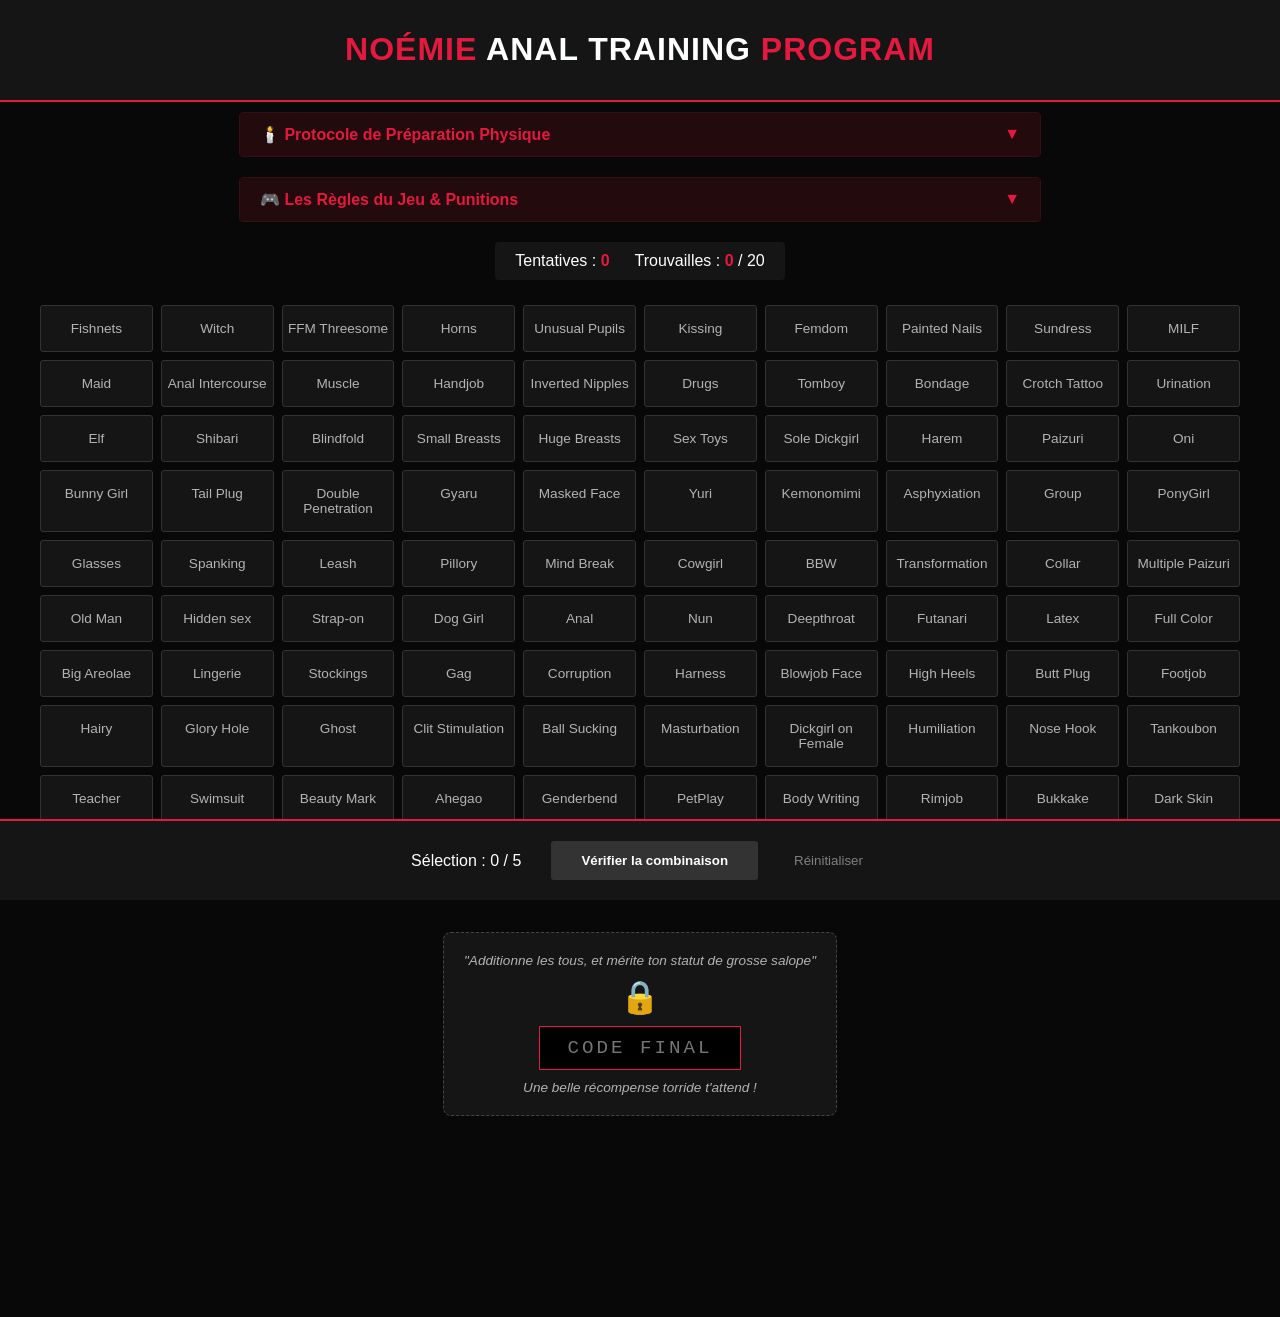
<file: index.html>
<!DOCTYPE html>
<html lang="fr">
<head>
    <meta charset="UTF-8">
    <meta name="viewport" content="width=device-width, initial-scale=1.0">
    <title>Mastermind - Dark Edition</title>
    <link rel="stylesheet" href="style.css">
</head>
<body>

<header>
    <h1>Noémie <span style="color: var(--text);">Anal Training</span> Program</h1>
</header>

<div class="rules-details" id="rules-prep">
    <div class="rules-summary" onclick="document.getElementById('rules-prep').classList.toggle('open')">
        <span>🕯️ Protocole de Préparation Physique</span>
        <span class="arrow">▼</span>
    </div>
    <div class="rules-content">
        Quand tu te sens prête, lave-toi bien le cul, munis-toi de lubrifiants (huile de coco, lub spécial anal etc.) puis prends le temps de t'échauffer la rondelle <span class="highlight">(10min mini)</span>, <b>sniffe du poppers entre chaque étape</b>.
        <ul>
            <li>Écarte bien tes fesses, étire-les correctement jusqu'au trou du cul et fais-les bouger.</li>
            <li>Masse-toi l'anus avec tes doigts, appuie dessus.</li>
            <li>Fais un petit crochet avec une phalange et étire-le petit à petit doucement.</li>
        </ul>
        Une fois détendue, avec un doigt, en faisant des va-et-vient lents mais de plus en plus profonds, profite-en pour bien lubrifier l'intérieur, n'hésite pas à en mettre trop, ce n'est jamais assez. <span class="highlight">(5min mini)</span>.
        <br><br>
        <span class="warning-text">L'utilisation d'un VPN est obligatoire. Reprends régulièrement du poppers.</span>
    </div>
</div>

<div class="rules-details" id="rules-game">
    <div class="rules-summary" onclick="document.getElementById('rules-game').classList.toggle('open')">
        <span>🎮 Les Règles du Jeu & Punitions</span>
        <span class="arrow">▼</span>
    </div>
    <div class="rules-content">
        <b>Le but :</b> Déverrouiller le cadenas en additionnant les valeurs des codes doujins découverts.
        <br><br>
        <b>Mécanique :</b> Il y a 20 doujins cachés. Un doujin = 5 tags <span class="highlight">qu'il ne partage avec aucun autre</span>. Tu dois révéler les 5 tags d'un même doujin pour faire apparaître son bouton. Attention, certaines couleurs sont très proches. Si tu ne connais pas la signification d'un tag tu peux <b>ctrl+clic</b> pour aller voir la catégorie.
        <br><br>
        <b class="highlight">Le Piquant (Sanctions par </b> <span class="highlight">RATÉ</span> <b class="highlight">) :</b>
        <ul>
            <li><b>Vibro :</b> 1 pulsation de 1 min</li>
            <li><b>Chapelet :</b> 1 bille</li>
            <li><b>Plug bijoux :</b> Le sortir et le remettre 1 fois</li>
            <li><b>Doigts :</b> Mettre 3 doigts et tenir 1 minute</li>
            <li><b>Gode monstre :</b> 5 va-et-vient du gland</li>
        </ul>
        Un <span class="highlight">RATÉ</span> survient quand une combinaison de 5 ne dévoile pas de nouveau bouton. Si tu ne sélectionnes que des tags déjà colorés, il n'y a pas de sanction.
        <br><br>
        <b>Récompense :</b> Une fois le bouton dévoilé, clique dessus et <span class="warning-text">TU NE TOUCHES PLUS À TON CUL</span>. Tu dois te toucher <b>EN L'ÉTAT</b> en lisant le chapitre. Heddy peut aider. 
        <br><br>
        <span class="warning-text">⚠️ Pas de sauvegarde : note bien les codes que tu découvres !</span>
    </div>
</div>

<div class="stats">
    <div>Tentatives : <span id="tries">0</span></div>
    <div>Trouvailles : <span id="found-count">0</span> / 20</div>
</div>

<div id="game-grid" class="grid"></div>

<div id="secret-lock">
    <div style="color: var(--text-dim); font-size: 0.85rem; font-style: italic; margin-bottom: 10px;">"Additionne les tous, et mérite ton statut de grosse salope"</div>
    <div id="lock-status" style="font-size: 2rem; margin-bottom: 10px;">🔒</div>
    <input type="text" id="code-input" placeholder="CODE FINAL" maxlength="8" oninput="checkCode()">
    <div style="color: var(--text-dim); font-size: 0.85rem; font-style: italic; margin-top: 10px;">Une belle récompense torride t'attend !</div>
    <div id="secret-link">
        <a href="https://nhentai.net/artist/endou-okito/popular-week" target="_blank">Ils sont mieux en physiques</a>
    </div>
</div>

<div id="rewards-zone"></div>

<div class="controls">
    <div id="selection-status">Sélection : 0 / 5</div>
    <button class="btn-check" id="check-btn" onclick="checkSelection()" disabled>Vérifier la combinaison</button>
    <button class="btn-reset" style="background:none; color:grey; border:none; cursor:pointer;" onclick="location.reload()">Réinitialiser</button>
</div>

<script src="script.js"></script>
</body>
</html>
</file>
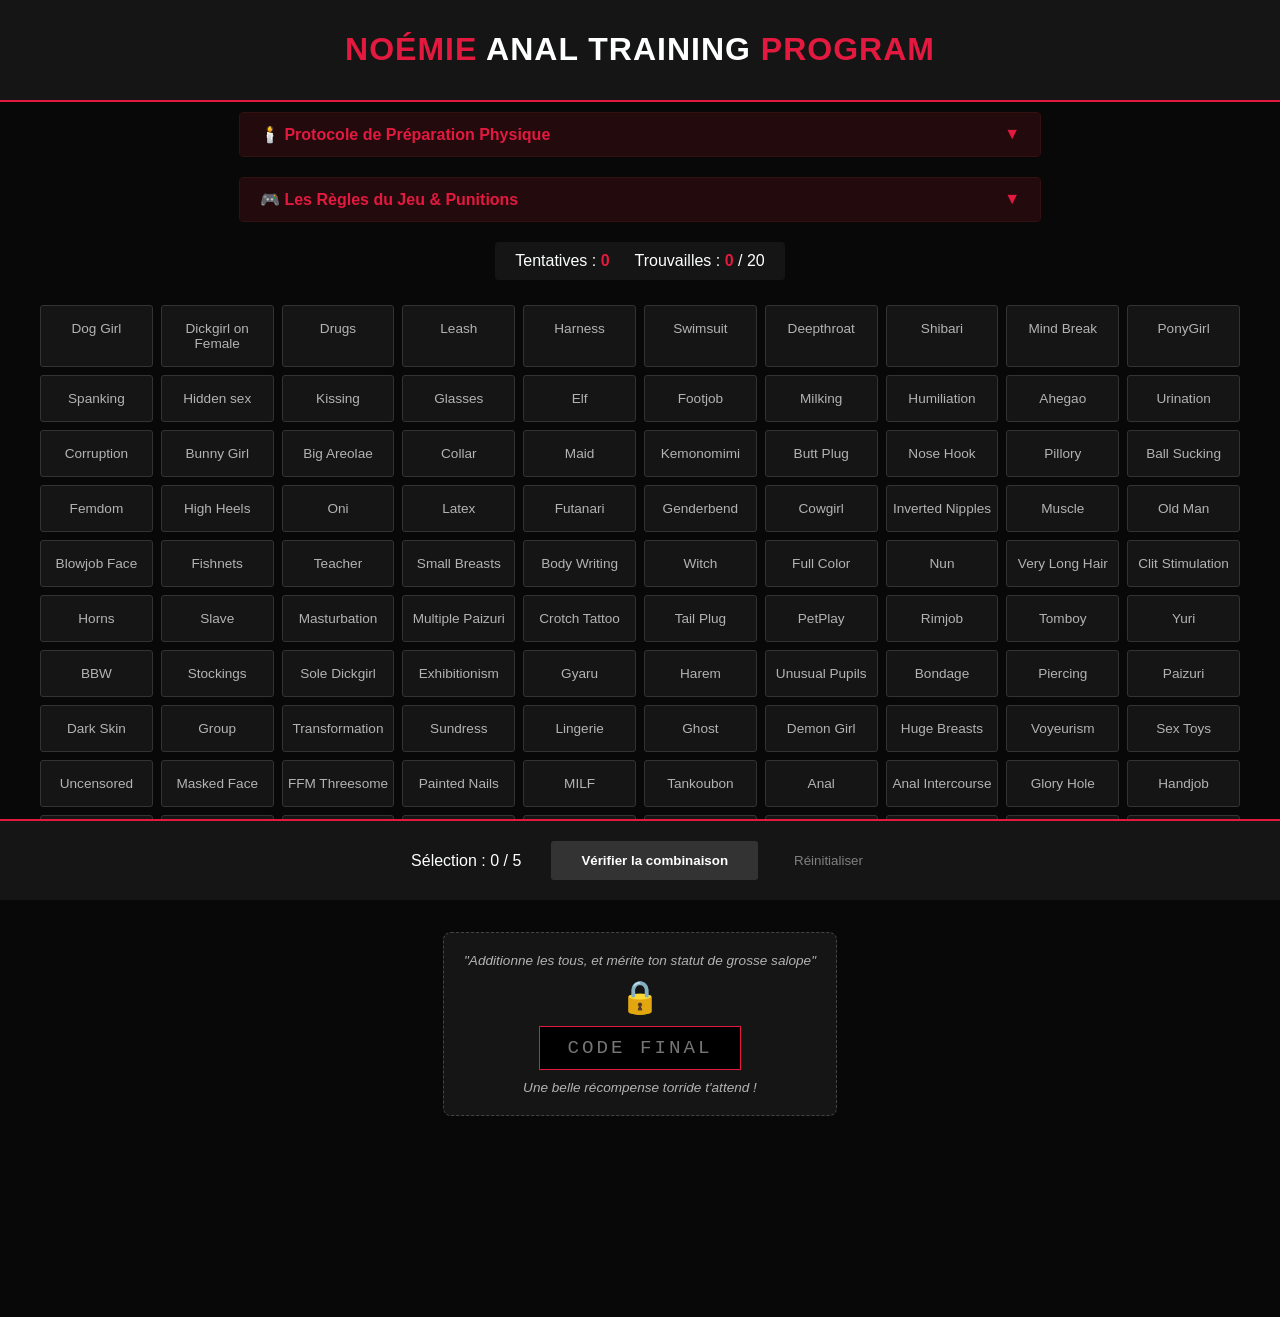
<file: N.A.T.P v2.html>
<!DOCTYPE html>
<html lang="fr">
<head>
    <meta charset="UTF-8">
    <meta name="viewport" content="width=device-width, initial-scale=1.0">
    <title>Mastermind - Dark Edition</title>
    <style>
        :root { 
            --bg-body: #080808; 
            --bg-card: #151515; 
            --accent: #e4193f; 
            --text: #feffff; 
            --text-dim: #b3b3b3;
            --warning: #ffcc00;
        }

        body { 
            font-family: 'Segoe UI', Arial, sans-serif; 
            background: var(--bg-body); 
            color: var(--text);
            margin: 0; 
            display: flex; 
            flex-direction: column; 
            align-items: center; 
            padding-bottom: 140px; 
        }

        header { 
            background: var(--bg-card); 
            color: var(--accent); 
            width: 100%; 
            text-align: center; 
            padding: 10px 0; 
            border-bottom: 2px solid var(--accent);
            text-transform: uppercase;
            letter-spacing: 1px;
        }

        /* ACCORDÉONS */
        .rules-details {
            width: 90%;
            max-width: 800px;
            margin: 10px 0;
            background: #1a0508;
            border: 1px solid #331111;
            border-radius: 4px;
            overflow: hidden;
        }

        .rules-summary {
            padding: 12px 20px;
            cursor: pointer;
            color: var(--accent);
            font-weight: bold;
            display: flex;
            justify-content: space-between;
            align-items: center;
            user-select: none;
            background: #220a0d;
        }

        .rules-summary:hover { background: #2d0e12; }

        .rules-content {
            max-height: 0;
            padding: 0 20px;
            overflow: hidden;
            transition: max-height 0.4s ease-out, padding 0.4s ease;
            line-height: 1.6;
            color: var(--text-dim);
            font-size: 0.95rem;
        }

        .rules-details.open .rules-content {
            max-height: 1000px; 
            padding: 20px;
            border-top: 1px solid #331111;
        }

        .rules-details.open .arrow { transform: rotate(180deg); }
        .arrow { transition: transform 0.3s ease; }

        .rules-content ul { padding-left: 20px; margin: 10px 0; }
        .rules-content b { color: var(--text); }
        .highlight { color: var(--accent); font-weight: bold; }
        .warning-text { color: var(--warning); font-weight: bold; }

        /* GRILLE ET ÉLÉMENTS */
        .stats { margin: 10px; display: flex; gap: 25px; background: var(--bg-card); padding: 10px 20px; border-radius: 4px; }
        .stats span { color: var(--accent); font-weight: bold; }
        .grid { display: grid; grid-template-columns: repeat(10, 1fr); gap: 8px; padding: 15px; max-width: 1200px; }
        .word-card { 
            background: var(--bg-card); border: 1px solid #333; color: var(--text-dim);
            padding: 15px 5px; text-align: center; cursor: pointer; border-radius: 3px; 
            font-size: 0.85rem; transition: transform 0.1s, border 0.1s; user-select: none; position: relative;
        }
        .word-card::after {
            content: "Ctrl + Clic pour rechercher"; position: absolute; bottom: -30px; left: 50%;
            transform: translateX(-50%); background: rgba(228, 25, 63, 0.9); color: white;
            padding: 4px 8px; border-radius: 4px; font-size: 0.7rem; white-space: nowrap;
            opacity: 0; pointer-events: none; transition: opacity 0.2s ease; z-index: 20;
        }
        .word-card:not(.found):hover::after { opacity: 1; }
        .word-card.selected { border: 2px solid var(--text) !important; transform: scale(1.08); z-index: 10; color: var(--text) !important; }
        .word-card.found { cursor: default; border: none !important; font-weight: bold; color: #fff !important; transform: scale(1) !important; }

        @keyframes shake { 0%, 100% { transform: translateX(0); } 20%, 60% { transform: translateX(-8px); } 40%, 80% { transform: translateX(8px); } }
        .shake-error { animation: shake 0.4s ease-in-out; border: 2px solid var(--accent) !important; }

        #secret-lock { margin: 40px 0; text-align: center; background: var(--bg-card); padding: 20px; border: 1px dashed #444; border-radius: 8px; max-width: 450px; }
        #code-input { background: #000; border: 1px solid var(--accent); color: var(--accent); padding: 10px; text-align: center; font-family: monospace; font-size: 1.2rem; letter-spacing: 3px; width: 180px; outline: none; }
        #secret-link { display: none; margin-top: 15px; font-weight: bold; font-size: 1.1rem; animation: popIn 0.5s ease; }
        #secret-link a { color: #00ffcc; text-decoration: none; border-bottom: 1px solid #00ffcc; }

        #rewards-zone { width: 90%; display: flex; flex-wrap: wrap; gap: 10px; margin-top: 20px; justify-content: center; }
        .reward-btn { padding: 10px 18px; border: none; border-radius: 3px; color: white; font-weight: bold; cursor: pointer; font-size: 0.8rem; }

        .controls { position: fixed; bottom: 0; width: 100%; background: var(--bg-card); padding: 20px; border-top: 2px solid var(--accent); display: flex; justify-content: center; gap: 30px; align-items: center; z-index: 100; }
        .btn-check { padding: 12px 30px; background: var(--accent); color: white; border: none; border-radius: 3px; font-weight: bold; cursor: pointer; }
        .btn-check:disabled { background: #333; cursor: not-allowed; }

        @keyframes popIn { 0% { transform: scale(0); opacity: 0; } 100% { transform: scale(1); opacity: 1; } }
        @media (max-width: 1000px) { .grid { grid-template-columns: repeat(5, 1fr); } }
    </style>
</head>
<body>

<header>
    <h1>Noémie <span style="color: var(--text);">Anal Training</span> Program</h1>
</header>

<div class="rules-details" id="rules-prep">
    <div class="rules-summary" onclick="document.getElementById('rules-prep').classList.toggle('open')">
        <span>🕯️ Protocole de Préparation Physique</span>
        <span class="arrow">▼</span>
    </div>
    <div class="rules-content">
        Quand tu te sens prête, lave-toi bien le cul, munis-toi de lubrifiants (huile de coco, lub spécial anal etc.) puis prends le temps de t'échauffer la rondelle <span class="highlight">(10min mini)</span>, <b>sniffe du poppers entre chaque étape</b>.
        <ul>
            <li>Écarte bien tes fesses, étire-les correctement jusqu'au trou du cul et fais-les bouger.</li>
            <li>Masse-toi l'anus avec tes doigts, appuie dessus.</li>
            <li>Fais un petit crochet avec une phalange et étire-le petit à petit doucement.</li>
        </ul>
        Une fois détendue, avec un doigt, en faisant des va-et-vient lents mais de plus en plus profonds, profite-en pour bien lubrifier l'intérieur, n'hésite pas à en mettre trop, ce n'est jamais assez. <span class="highlight">(5min mini)</span>.
        <br><br>
        <span class="warning-text">L'utilisation d'un VPN est obligatoire. Reprends régulièrement du poppers.</span>
    </div>
</div>

<div class="rules-details" id="rules-game">
    <div class="rules-summary" onclick="document.getElementById('rules-game').classList.toggle('open')">
        <span>🎮 Les Règles du Jeu & Punitions</span>
        <span class="arrow">▼</span>
    </div>
    <div class="rules-content">
        <b>Le but :</b> Déverrouiller le cadenas en additionnant les valeurs des codes doujins découverts.
        <br><br>
        <b>Mécanique :</b> Il y a 20 doujins cachés. Un doujin = 5 tags <span class="highlight">qu'il ne partage avec aucun autre</span>. Tu dois révéler les 5 tags d'un même doujin pour faire apparaître son bouton. Attention, certaines couleurs sont très proches. Si tu ne connais pas la signification d'un tag tu peux <b>ctrl+clic</b> pour aller voir la catégorie.
        <br><br>
        <b class="highlight">Le Piquant (Sanctions par </b> <span class="highlight">RATÉ</span> <b class="highlight">) :</b>
        <ul>
            <li><b>Vibro :</b> 1 pulsation de 1 min</li>
            <li><b>Chapelet :</b> 1 bille</li>
            <li><b>Plug bijoux :</b> Le sortir et le remettre 1 fois</li>
            <li><b>Doigts :</b> Mettre 3 doigts et tenir 1 minute</li>
            <li><b>Gode monstre :</b> 5 va-et-vient du gland</li>
        </ul>
        Un <span class="highlight">RATÉ</span> survient quand une combinaison de 5 ne dévoile pas de nouveau bouton. Si tu ne sélectionnes que des tags déjà colorés, il n'y a pas de sanction.
        <br><br>
        <b>Récompense :</b> Une fois le bouton dévoilé, clique dessus et <span class="warning-text">TU NE TOUCHES PLUS À TON CUL</span>. Tu dois te toucher <b>EN L'ÉTAT</b> en lisant le chapitre. Heddy peut aider. 
        <br><br>
        <span class="warning-text">⚠️ Pas de sauvegarde : note bien les codes que tu découvres !</span>
    </div>
</div>

<div class="stats">
    <div>Tentatives : <span id="tries">0</span></div>
    <div>Trouvailles : <span id="found-count">0</span> / 20</div>
</div>

<div id="game-grid" class="grid"></div>

<div id="secret-lock">
    <div style="color: var(--text-dim); font-size: 0.85rem; font-style: italic; margin-bottom: 10px;">"Additionne les tous, et mérite ton statut de grosse salope"</div>
    <div id="lock-status" style="font-size: 2rem; margin-bottom: 10px;">🔒</div>
    <input type="text" id="code-input" placeholder="CODE FINAL" maxlength="8" oninput="checkCode()">
    <div style="color: var(--text-dim); font-size: 0.85rem; font-style: italic; margin-top: 10px;">Une belle récompense torride t'attend !</div>
    <div id="secret-link">
        <a href="https://nhentai.net/artist/endou-okito/popular-week" target="_blank">Ils sont mieux en physiques</a>
    </div>
</div>

<div id="rewards-zone"></div>

<div class="controls">
    <div id="selection-status">Sélection : 0 / 5</div>
    <button class="btn-check" id="check-btn" onclick="checkSelection()" disabled>Vérifier la combinaison</button>
    <button class="btn-reset" style="background:none; color:grey; border:none; cursor:pointer;" onclick="location.reload()">Réinitialiser</button>
</div>

<script>
const messages = ["Tu aimerais être à leur place !", "Bonne chienne.", "Ca t'exite ?", "Spooooky !", "Belle soumise !", "Combien de perles dans ton cul ?", "Ton style de salope :", "Miam ton petit trou là !", "Magnifique !", "J'aimerai t'y voir...", "T'aime ca hein ?", "Reine des perverses !", "Dieu merci je peux me défouler dans toi !", "Tu dégouline !", "Tordue va !", "Bravo ma salope !", "Bien joué petite pute !", "T'es mignone un chapelet dans le cul !", "Le popper fait effet ?", "Tu mérite une féssée !"];
    const categories = [
        { name: "669861", words: ["Glory Hole", "Kissing", "Group", "Glasses", "Strap-on"], url: "https://nhentai.net/g/669861/1/" },
        { name: "576660", words: ["Urination", "Bukkake", "Old Man", "Voyeurism", "Clit Stimulation"], url: "https://nhentai.net/g/576660/1/" },
        { name: "592270", words: ["Painted Nails", "Ball Sucking", "Uncensored", "Paizuri", "Femdom"], url: "https://nhentai.net/g/592270/1/" },
        { name: "390009", words: ["Hairy", "Very Long Hair", "Sundress", "Long Tongue", "Ghost"], url: "https://nhentai.net/g/390009/1/" },
        { name: "613485", words: ["BBW", "Nose Hook", "Stockings", "Horns", "Blowjob Face"], url: "https://nhentai.net/g/613485/1/" },
        { name: "510557", words: ["Tankoubon", "Huge Breasts", "Humiliation", "Tomboy", "Lingerie"], url: "https://nhentai.net/g/510557/1/" },
        { name: "587173", words: ["Masked Face", "Ahegao", "Anal Intercourse", "Double Penetration", "High Heels"], url: "https://nhentai.net/g/587173/1/" },
        { name: "618141", words: ["Slave", "Futanari", "MILF", "Witch", "FFM Threesome"], url: "https://nhentai.net/g/618141/1/" },
        { name: "348721", words: ["Unusual Pupils", "Beauty Mark", "Corruption", "Muscle", "Harem"], url: "https://nhentai.net/g/348721/1/" },
        { name: "594728", words: ["Transformation", "Body Writing", "Masturbation", "Maid", "Exhibitionism"], url: "https://nhentai.net/g/594728/1/" },
        { name: "308685", words: ["Dog Girl", "Multiple Paizuri", "Tail Plug", "Leash", "PetPlay"], url: "https://nhentai.net/g/308685/1/" },
        { name: "591284", words: ["Squirting", "Inverted Nipples", "Handjob", "Fishnets", "Footjob"], url: "https://nhentai.net/g/591284/1/" },
        { name: "585402", words: ["Dark Skin", "Nun", "Rimjob", "Collar", "Blindfold"], url: "https://nhentai.net/g/585402/1/" },
        { name: "454861", words: ["Bondage", "Pillory", "Teacher", "Shibari", "Swimsuit"], url: "https://nhentai.net/g/454861/1/" },
        { name: "589227", words: ["Harness", "Yuri", "Deepthroat", "PonyGirl", "Spanking"], url: "https://nhentai.net/g/589227/1/" },
        { name: "415593", words: ["Kemonomimi", "Mind Break", "Bunny Girl", "Drugs", "Gyaru"], url: "https://nhentai.net/g/415593/1/" },
        { name: "659194", words: ["Sex Toys", "Full Color", "Hidden sex", "Gag", "Piercing"], url: "https://nhentai.net/g/659194/1/" },
        { name: "629495", words: ["Anal", "Milking", "Big Areolae", "Cowgirl", "Butt Plug"], url: "https://nhentai.net/g/629495/1/" },
        { name: "543083", words: ["Oni", "Sole Dickgirl", "Dickgirl on Female", "Elf", "Crotch Tattoo"], url: "https://nhentai.net/g/543083/1/" },
        { name: "371035", words: ["Genderbend", "Latex", "Demon Girl", "Asphyxiation", "Small Breasts"], url: "https://nhentai.net/g/371035/1/" }
    ];

    let allWords = [];
    let selectedIndices = [];
    let tries = 0;
    let foundCategoriesCount = 0;

    function getCategoryColor(id) { return `hsl(${(id * 137.5) % 360}, 60%, 30%)`; }

    function initGame() {
        categories.forEach((cat, id) => { cat.words.forEach(w => { allWords.push({ text: w, catId: id, found: false, hintColor: null }); }); });
        allWords.sort(() => Math.random() - 0.5);
        renderGrid();
    }

    function renderGrid() {
        const grid = document.getElementById('game-grid'); grid.innerHTML = '';
        allWords.forEach((wordObj, index) => {
            const div = document.createElement('div'); div.id = `card-${index}`;
            let classes = ['word-card'];
            if (selectedIndices.includes(index)) classes.push('selected');
            if (wordObj.found) classes.push('found');
            div.className = classes.join(' ');
            if (wordObj.found || wordObj.hintColor) div.style.backgroundColor = wordObj.hintColor;
            div.innerText = wordObj.text;
            div.onclick = (event) => toggleSelect(index, event);
            grid.appendChild(div);
        });
        document.getElementById('selection-status').innerText = `Sélection : ${selectedIndices.length} / 5`;
        document.getElementById('check-btn').disabled = selectedIndices.length !== 5;
    }

    function toggleSelect(index, event) {
        if (event.ctrlKey || event.metaKey) {
            const searchTerm = encodeURIComponent(`"${allWords[index].text}"`);
            window.open(`https://nhentai.net/search/?q=${searchTerm}&sort=popular`, '_blank');
            return;
        }
        if (allWords[index].found) return;
        const pos = selectedIndices.indexOf(index);
        if (pos > -1) selectedIndices.splice(pos, 1);
        else if (selectedIndices.length < 5) selectedIndices.push(index);
        renderGrid();
    }

    function checkSelection() {
        tries++;
        document.getElementById('tries').innerText = tries;
        const firstCatId = allWords[selectedIndices[0]].catId;
        const isMatch = selectedIndices.every(idx => allWords[idx].catId === firstCatId);
        
        const hasNewWord = selectedIndices.some(idx => !allWords[idx].found);
        selectedIndices.forEach(idx => { allWords[idx].hintColor = getCategoryColor(allWords[idx].catId); });

        if (isMatch) {
            foundCategoriesCount++;
            document.getElementById('found-count').innerText = foundCategoriesCount;
            selectedIndices.forEach(idx => allWords[idx].found = true);
            const zone = document.getElementById('rewards-zone');
            const btn = document.createElement('button');
            btn.className = 'reward-btn';
            btn.style.backgroundColor = getCategoryColor(firstCatId);
            // ICI : On utilise la liste messages + le code du doujin
            btn.innerText = `${messages[firstCatId]} (${categories[firstCatId].name})`;
            btn.onclick = () => window.open(categories[firstCatId].url, '_blank');
            zone.appendChild(btn);
            selectedIndices = []; renderGrid();
        } else {
            if (hasNewWord) {
                selectedIndices.forEach(idx => { const el = document.getElementById(`card-${idx}`); if (el) el.classList.add('shake-error'); });
            }
            setTimeout(() => { selectedIndices = []; renderGrid(); }, 500);
        }
    }

    function checkCode() {
        const input = document.getElementById('code-input').value;
        const secretLink = document.getElementById('secret-link');
        const status = document.getElementById('lock-status');
        if (input === "10510877") {
            secretLink.style.display = "block"; status.innerText = "🔓";
            document.getElementById('code-input').style.borderColor = "#00ffcc";
        } else {
            secretLink.style.display = "none"; status.innerText = "🔒";
            document.getElementById('code-input').style.borderColor = "var(--accent)";
        }
    }

    initGame();
</script>
</body>
</html>
</file>
<file: style.css>
:root { 
    --bg-body: #080808; 
    --bg-card: #151515; 
    --accent: #e4193f; 
    --text: #feffff; 
    --text-dim: #b3b3b3;
    --warning: #ffcc00;
}

body { 
    font-family: 'Segoe UI', Arial, sans-serif; 
    background: var(--bg-body); 
    color: var(--text);
    margin: 0; 
    display: flex; 
    flex-direction: column; 
    align-items: center; 
    padding-bottom: 140px; 
}

header { 
    background: var(--bg-card); 
    color: var(--accent); 
    width: 100%; 
    text-align: center; 
    padding: 10px 0; 
    border-bottom: 2px solid var(--accent);
    text-transform: uppercase;
    letter-spacing: 1px;
}

.rules-details {
    width: 90%;
    max-width: 800px;
    margin: 10px 0;
    background: #1a0508;
    border: 1px solid #331111;
    border-radius: 4px;
    overflow: hidden;
}

.rules-summary {
    padding: 12px 20px;
    cursor: pointer;
    color: var(--accent);
    font-weight: bold;
    display: flex;
    justify-content: space-between;
    align-items: center;
    user-select: none;
    background: #220a0d;
}

.rules-summary:hover { background: #2d0e12; }

.rules-content {
    max-height: 0;
    padding: 0 20px;
    overflow: hidden;
    transition: max-height 0.4s ease-out, padding 0.4s ease;
    line-height: 1.6;
    color: var(--text-dim);
    font-size: 0.95rem;
}

.rules-details.open .rules-content {
    max-height: 1000px; 
    padding: 20px;
    border-top: 1px solid #331111;
}

.rules-details.open .arrow { transform: rotate(180deg); }
.arrow { transition: transform 0.3s ease; }

.rules-content ul { padding-left: 20px; margin: 10px 0; }
.rules-content b { color: var(--text); }
.highlight { color: var(--accent); font-weight: bold; }
.warning-text { color: var(--warning); font-weight: bold; }

.stats { margin: 10px; display: flex; gap: 25px; background: var(--bg-card); padding: 10px 20px; border-radius: 4px; }
.stats span { color: var(--accent); font-weight: bold; }
.grid { display: grid; grid-template-columns: repeat(10, 1fr); gap: 8px; padding: 15px; max-width: 1200px; }
.word-card { 
    background: var(--bg-card); border: 1px solid #333; color: var(--text-dim);
    padding: 15px 5px; text-align: center; cursor: pointer; border-radius: 3px; 
    font-size: 0.85rem; transition: transform 0.1s, border 0.1s; user-select: none; position: relative;
}
.word-card::after {
    content: "Ctrl + Clic pour rechercher"; position: absolute; bottom: -30px; left: 50%;
    transform: translateX(-50%); background: rgba(228, 25, 63, 0.9); color: white;
    padding: 4px 8px; border-radius: 4px; font-size: 0.7rem; white-space: nowrap;
    opacity: 0; pointer-events: none; transition: opacity 0.2s ease; z-index: 20;
}
.word-card:not(.found):hover::after { opacity: 1; }
.word-card.selected { border: 2px solid var(--text) !important; transform: scale(1.08); z-index: 10; color: var(--text) !important; }
.word-card.found { cursor: default; border: none !important; font-weight: bold; color: #fff !important; transform: scale(1) !important; }

@keyframes shake { 0%, 100% { transform: translateX(0); } 20%, 60% { transform: translateX(-8px); } 40%, 80% { transform: translateX(8px); } }
.shake-error { animation: shake 0.4s ease-in-out; border: 2px solid var(--accent) !important; }

#secret-lock { margin: 40px 0; text-align: center; background: var(--bg-card); padding: 20px; border: 1px dashed #444; border-radius: 8px; max-width: 450px; }
#code-input { background: #000; border: 1px solid var(--accent); color: var(--accent); padding: 10px; text-align: center; font-family: monospace; font-size: 1.2rem; letter-spacing: 3px; width: 180px; outline: none; }
#secret-link { display: none; margin-top: 15px; font-weight: bold; font-size: 1.1rem; animation: popIn 0.5s ease; }
#secret-link a { color: #00ffcc; text-decoration: none; border-bottom: 1px solid #00ffcc; }

#rewards-zone { width: 90%; display: flex; flex-wrap: wrap; gap: 10px; margin-top: 20px; justify-content: center; }
.reward-btn { padding: 10px 18px; border: none; border-radius: 3px; color: white; font-weight: bold; cursor: pointer; font-size: 0.8rem; }

.controls { position: fixed; bottom: 0; width: 100%; background: var(--bg-card); padding: 20px; border-top: 2px solid var(--accent); display: flex; justify-content: center; gap: 30px; align-items: center; z-index: 100; }
.btn-check { padding: 12px 30px; background: var(--accent); color: white; border: none; border-radius: 3px; font-weight: bold; cursor: pointer; }
.btn-check:disabled { background: #333; cursor: not-allowed; }

@keyframes popIn { 0% { transform: scale(0); opacity: 0; } 100% { transform: scale(1); opacity: 1; } }
@media (max-width: 1000px) { .grid { grid-template-columns: repeat(5, 1fr); } }
</file>
